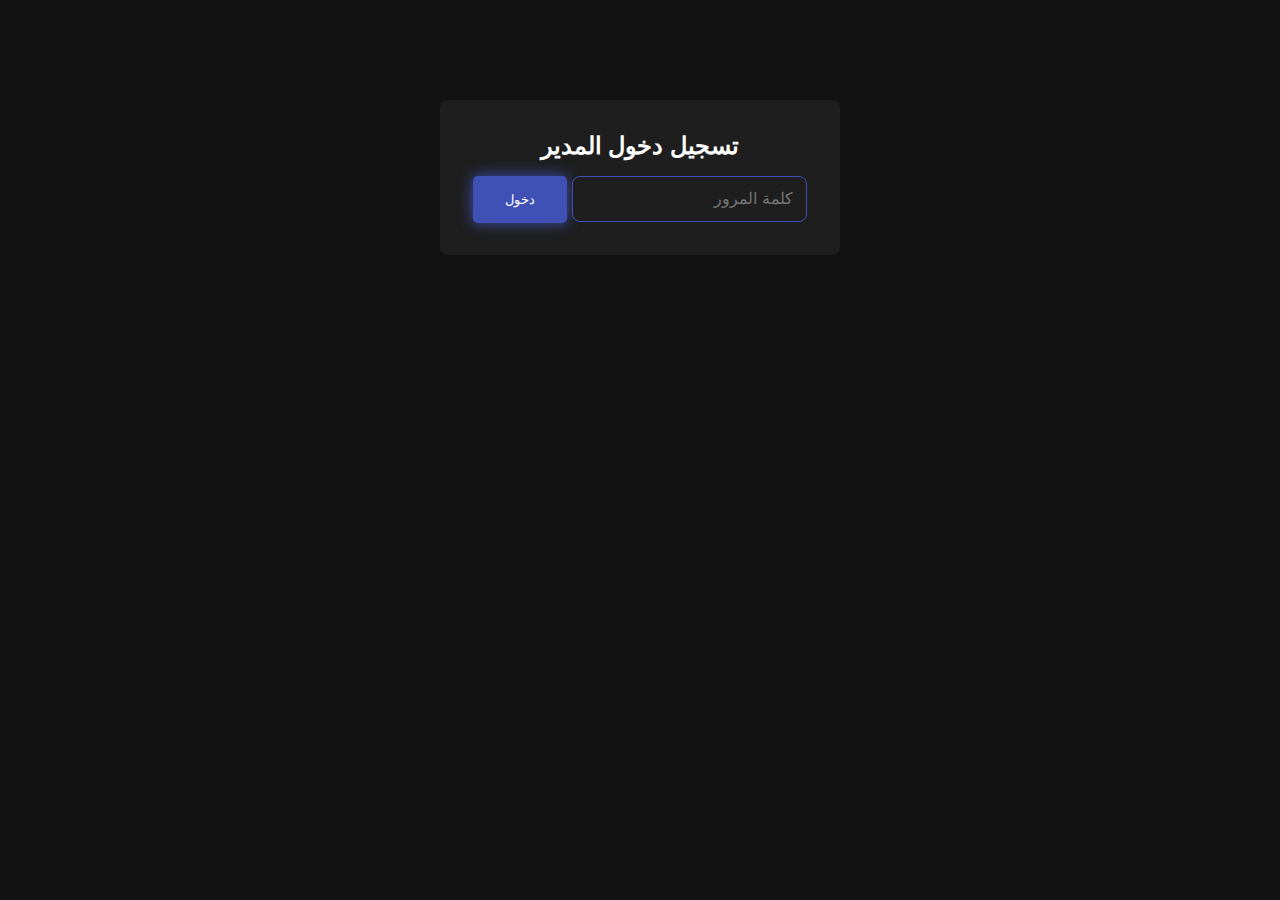
<file: admin.html>
<!DOCTYPE html>
<html dir="rtl" lang="ar" data-theme="dark">

    <head>
        <meta charset="UTF-8">
        <meta name="viewport" content="width=device-width, initial-scale=1.0">
        <title>لوحة التحكم</title>
        <link rel="stylesheet" href="styles.css">
        <link rel="stylesheet" href="admin.css">
    </head>

    <body>
        <div id="loginPanel" class="admin-login">
            <h2>تسجيل دخول المدير</h2>
            <input type="password" id="adminPassword" placeholder="كلمة المرور" class="form-input">
            <button onclick="login()" class="cta-button">دخول</button>
        </div>

        <div id="adminPanel" class="admin-panel" style="display: none;">
            <header>
                <nav>
                    <div class="logo">لوحة التحكم</div>
                    <button onclick="logout()" class="theme-toggle">تسجيل خروج</button>
                </nav>
            </header>

            <main>
                <div class="admin-sections">
                    <section class="admin-section orders-section">
                        <h2>الطلبات</h2>
                        <div class="orders-filters">
                            <button onclick="filterOrders('all')" class="filter-button active">جميع الطلبات</button>
                            <button onclick="filterOrders('pending')" class="filter-button">طلبات جديدة</button>
                            <button onclick="filterOrders('completed')" class="filter-button">طلبات مكتملة</button>
                        </div>
                        <div id="ordersList" class="admin-list">
                            <!-- Orders will be listed here -->
                        </div>
                    </section>
                    <section class="admin-section">
                        <h2>إدارة الكتب</h2>
                        <form id="bookForm" class="admin-form">
                            <input type="hidden" id="bookId">
                            <input type="text" id="bookTitle" placeholder="عنوان الكتاب" required>
                            <input type="text" id="bookAuthor" placeholder="المؤلف" required>
                            <input type="number" id="bookPrice" placeholder="السعر" required>
                            <input type="text" id="bookImage" placeholder="رابط الصورة" required>
                            <select id="bookCategory" required>
                                <!-- Categories will be added here -->
                            </select>
                            <button type="submit" class="cta-button">حفظ الكتاب</button>
                        </form>
                        <div id="booksList" class="admin-list">
                            <!-- Books will be listed here -->
                        </div>
                    </section>

                    <section class="admin-section">
                        <h2>إدارة الأقسام</h2>
                        <form id="categoryForm" class="admin-form">
                            <input type="hidden" id="categoryId">
                            <input type="text" id="categoryName" placeholder="اسم القسم" required>
                            <button type="submit" class="cta-button">حفظ القسم</button>
                        </form>
                        <div id="categoriesList" class="admin-list">
                            <!-- Categories will be listed here -->
                        </div>
                    </section>
                </div>
            </main>
        </div>

        <script src="admin.js"></script>
    </body>

</html>
</file>
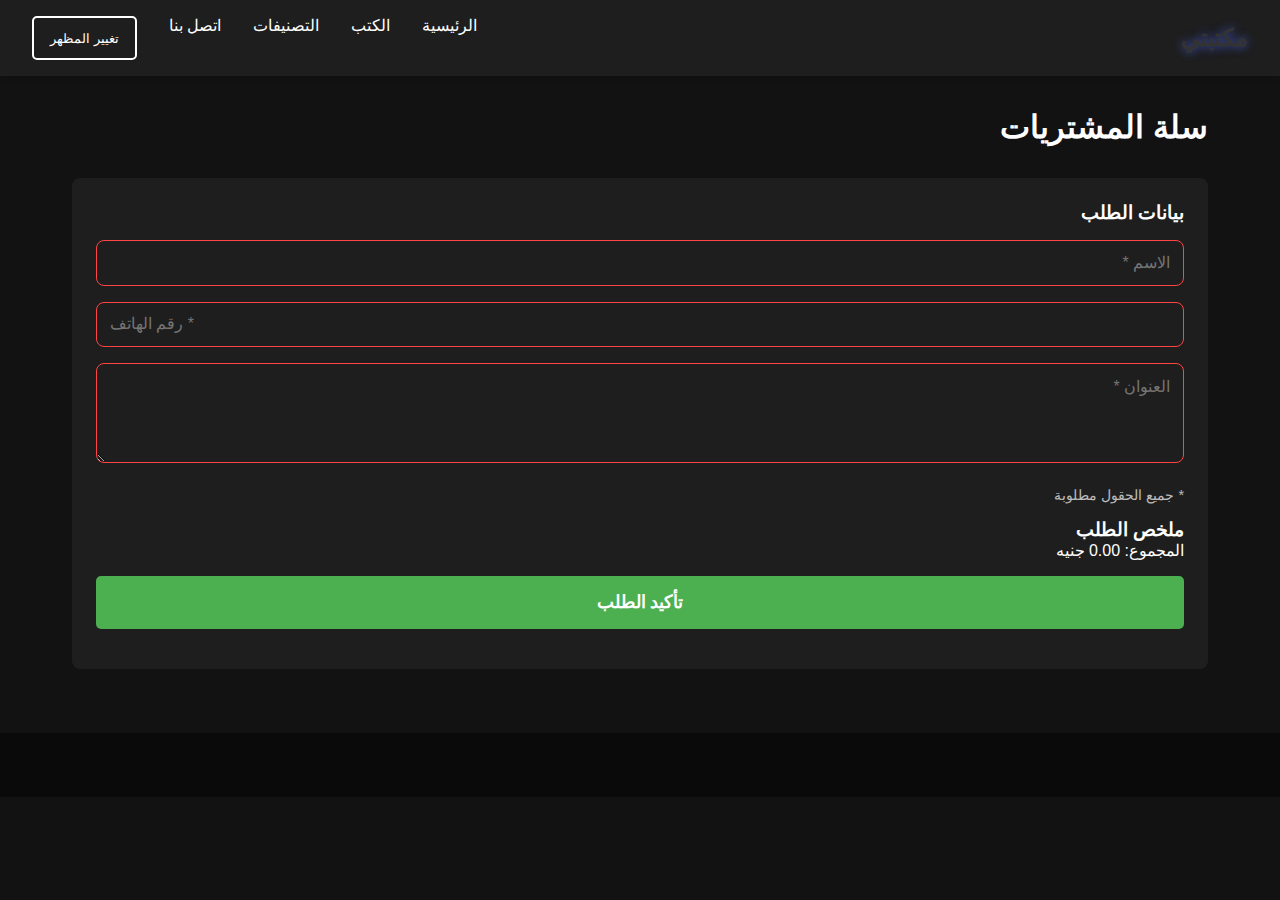
<file: cart.html>
<!DOCTYPE html>
<html dir="rtl" lang="ar" data-theme="dark">

    <head>
        <meta charset="UTF-8">
        <meta name="viewport" content="width=device-width, initial-scale=1.0">
        <title>سلة المشتريات</title>
        <link rel="stylesheet" href="styles.css">
    </head>

    <body>
        <header>
            <nav>
                <div class="logo">مكتبتي</div>
                <ul>
                    <li><a href="index.html">الرئيسية</a></li>
                    <li><a href="#books">الكتب</a></li>
                    <li><a href="#categories">التصنيفات</a></li>
                    <li><a href="#contact">اتصل بنا</a></li>
                    <li><button class="theme-toggle" onclick="toggleTheme()">تغيير المظهر</button></li>
                </ul>
            </nav>
        </header>

        <main>
            <section class="cart-section">
                <h1>سلة المشتريات</h1>
                <div id="cartItems" class="cart-items">
                    <!-- Cart items will be added here -->
                </div>
                <div class="cart-summary">
                    <h3>بيانات الطلب</h3>
                    <div class="order-form">
                        <input type="text" id="customerName" placeholder="الاسم *" class="form-input" required>
                        <input type="tel" id="customerPhone" placeholder="رقم الهاتف *" class="form-input" required>
                        <textarea id="customerAddress" placeholder="العنوان *" class="form-input" required></textarea>
                        <p class="required-notice">* جميع الحقول مطلوبة</p>
                    </div>
                    <h3>ملخص الطلب</h3>
                    <p>المجموع: <span id="cartTotal">0 جنيه</span></p>
                    <button class="confirm-button" onclick="confirmOrder()">تأكيد الطلب</button>
                </div>
            </section>
        </main>

        <footer>
            <!-- ...existing footer... -->
        </footer>

        <script src="script.js"></script>
    </body>

</html>
</file>
<file: styles.css>
:root {
    --bg-color: #f5f5f5;
    --text-color: #333;
    --card-bg: #fff;
    --nav-bg: #fff;
    --hero-bg: #e3f2fd;
    --glow-color: #2196f3;
}

[data-theme="dark"] {
    --bg-color: #121212;
    --text-color: #ffffff;
    --card-bg: #1e1e1e;
    --nav-bg: #1e1e1e;
    --hero-bg: #1a1a1a;
    --glow-color: #3f51b5;
}

* {
    margin: 0;
    padding: 0;
    box-sizing: border-box;
    font-family: 'Arial', sans-serif;
}

body {
    background-color: var(--bg-color);
    color: var(--text-color);
    transition: all 0.3s ease;
}

nav {
    background-color: var(--nav-bg);
    padding: 1rem 2rem;
    box-shadow: 0 2px 5px rgba(0, 0, 0, 0.1);
    display: flex;
    justify-content: space-between;
    align-items: center;
}

.logo {
    font-size: 1.5rem;
    font-weight: bold;
    color: #333;
    text-shadow: 0 0 10px var(--glow-color);
}

nav ul {
    display: flex;
    list-style: none;
    gap: 2rem;
}

nav a {
    text-decoration: none;
    color: var(--text-color);
}

.hero {
    text-align: center;
    padding: 4rem 2rem;
    background-color: var(--hero-bg);
}

.hero h1 {
    font-size: 2.5rem;
    margin-bottom: 1rem;
    text-shadow: 0 0 15px var(--glow-color);
}

.cta-button {
    padding: 1rem 2rem;
    background-color: #2196f3;
    color: white;
    border: none;
    border-radius: 5px;
    cursor: pointer;
    margin-top: 1rem;
    box-shadow: 0 0 15px var(--glow-color);
    transition: all 0.3s ease;
}

.cta-button:hover {
    transform: scale(1.05);
    box-shadow: 0 0 25px var(--glow-color);
}

.featured-books {
    padding: 2rem;
}

.books-grid {
    display: grid;
    grid-template-columns: repeat(auto-fit, minmax(250px, 1fr));
    gap: 2rem;
    padding: 2rem 0;
}

.book-card {
    background-color: var(--card-bg);
    padding: 1.5rem;
    border-radius: 8px;
    box-shadow: 0 2px 5px rgba(0, 0, 0, 0.1);
    text-align: center;
    transition: all 0.3s ease;
    border: 1px solid rgba(255, 255, 255, 0.1);
}

.book-card:hover {
    transform: translateY(-5px);
    box-shadow: 0 5px 15px var(--glow-color);
}

.book-card img {
    max-width: 200px;
    height: auto;
    margin-bottom: 1rem;
}

.book-image {
    width: 200px;
    height: 300px;
    margin: 0 auto 1rem auto;
    overflow: hidden;
    border-radius: 8px;
    box-shadow: 0 4px 8px rgba(0, 0, 0, 0.2);
}

.book-image img {
    width: 100%;
    height: 100%;
    object-fit: cover;
    transition: transform 0.3s ease;
}

.book-card:hover .book-image img {
    transform: scale(1.05);
}

.theme-toggle {
    background: none;
    border: 2px solid var(--text-color);
    color: var(--text-color);
    padding: 0.5rem 1rem;
    border-radius: 5px;
    cursor: pointer;
    transition: all 0.3s ease;
}

.theme-toggle:hover {
    box-shadow: 0 0 10px var(--glow-color);
}

footer {
    background-color: #0a0a0a;
    color: white;
    padding: 2rem;
    margin-top: 2rem;
}

.footer-content {
    max-width: 1200px;
    margin: 0 auto;
}

[data-theme="dark"] .book-card {
    box-shadow: 0 2px 10px rgba(0, 0, 0, 0.3);
}

[data-theme="dark"] .cta-button {
    background-color: #3f51b5;
}

.search-container {
    background-color: var(--nav-bg);
    padding: 1rem;
    text-align: center;
    box-shadow: 0 2px 5px rgba(0, 0, 0, 0.1);
}

.search-input {
    padding: 0.8rem;
    width: 50%;
    max-width: 500px;
    border: 2px solid var(--glow-color);
    border-radius: 5px;
    margin-left: 0.5rem;
    background-color: var(--card-bg);
    color: var(--text-color);
    font-size: 1rem;
}

.search-button {
    padding: 0.8rem 1.5rem;
    background-color: var(--glow-color);
    color: white;
    border: none;
    border-radius: 5px;
    cursor: pointer;
    transition: all 0.3s ease;
}

.search-button:hover {
    box-shadow: 0 0 15px var(--glow-color);
    transform: scale(1.05);
}

.no-results {
    text-align: center;
    padding: 2rem;
    color: var(--text-color);
}

[data-theme="dark"] .search-input {
    border-color: var(--glow-color);
}

.cart-button {
    background-color: var(--glow-color);
    color: white;
    padding: 0.5rem 1rem;
    border: none;
    border-radius: 5px;
    cursor: pointer;
    display: flex;
    align-items: center;
    gap: 0.5rem;
}

.cart-section {
    padding: 2rem;
    max-width: 1200px;
    margin: 0 auto;
}

.cart-items {
    margin: 2rem 0;
}

.cart-item {
    display: grid;
    grid-template-columns: auto 1fr auto auto;
    gap: 1rem;
    align-items: center;
    background-color: var(--card-bg);
    padding: 1rem;
    margin-bottom: 1rem;
    border-radius: 8px;
}

.cart-item img {
    width: 100px;
    height: auto;
}

.cart-item .remove-button {
    background-color: #ff4444;
    color: white;
    border: none;
    padding: 0.5rem;
    border-radius: 5px;
    cursor: pointer;
}

.cart-summary {
    background-color: var(--card-bg);
    padding: 1.5rem;
    border-radius: 8px;
    margin-top: 2rem;
}

.order-form {
    margin: 1rem 0;
    display: flex;
    flex-direction: column;
    gap: 1rem;
}

.form-input {
    padding: 0.8rem;
    border: 1px solid var(--glow-color);
    border-radius: 5px;
    background-color: var(--card-bg);
    color: var(--text-color);
    font-size: 1rem;
}

textarea.form-input {
    min-height: 100px;
    resize: vertical;
}

.whatsapp-button {
    display: flex;
    align-items: center;
    justify-content: center;
    gap: 0.5rem;
    background-color: #25D366;
    color: white;
    padding: 1rem;
    border: none;
    border-radius: 5px;
    cursor: pointer;
    width: 100%;
    margin: 1rem 0;
    transition: all 0.3s ease;
}

.whatsapp-button:hover {
    transform: scale(1.02);
    box-shadow: 0 0 15px rgba(37, 211, 102, 0.5);
}

.whatsapp-button img {
    width: 24px;
    height: 24px;
}

.required-notice {
    color: var(--text-color);
    opacity: 0.7;
    font-size: 0.9rem;
    margin-top: 0.5rem;
}

.checkout-whatsapp {
    font-size: 1.1rem;
    padding: 1.2rem;
    margin-top: 2rem;
    font-weight: bold;
}

.form-input:required:invalid {
    border-color: #ff4444;
}

.form-input:required:valid {
    border-color: #4CAF50;
}

.confirm-button {
    display: flex;
    align-items: center;
    justify-content: center;
    gap: 0.5rem;
    background-color: #4CAF50;
    color: white;
    padding: 1rem;
    border: none;
    border-radius: 5px;
    cursor: pointer;
    width: 100%;
    margin: 1rem 0;
    transition: all 0.3s ease;
    font-size: 1.1rem;
    font-weight: bold;
}

.confirm-button:hover {
    transform: scale(1.02);
    box-shadow: 0 0 15px rgba(76, 175, 80, 0.5);
}

.admin-link {
    display: flex;
    align-items: center;
    padding: 0.5rem 1rem;
    background-color: var(--glow-color);
    color: white !important;
    border-radius: 5px;
    transition: all 0.3s ease;
}

.admin-link:hover {
    transform: scale(1.05);
    box-shadow: 0 0 15px var(--glow-color);
}

@media screen and (max-width: 768px) {
    nav {
        flex-direction: column;
        padding: 1rem;
    }

    nav ul {
        flex-direction: column;
        width: 100%;
        text-align: center;
        margin-top: 1rem;
    }

    nav ul li {
        margin: 0.5rem 0;
    }

    .search-input {
        width: 100%;
        margin: 0 0 1rem 0;
    }

    .books-grid {
        grid-template-columns: 1fr;
    }

    .cart-item {
        grid-template-columns: 1fr;
        text-align: center;
    }

    .cart-item img {
        margin: 0 auto;
    }

    .admin-sections {
        grid-template-columns: 1fr;
    }
}

@media screen and (max-width: 480px) {
    .hero h1 {
        font-size: 2rem;
    }

    .book-image {
        width: 150px;
        height: 225px;
    }

    .cart-section {
        padding: 1rem;
    }

    .form-input,
    .search-input {
        font-size: 16px;
        /* Prevents zoom on iOS */
    }
}

/* Add vendor prefixes for better browser support */
.book-card,
.cart-item,
.search-input,
.form-input,
.admin-item {
    -webkit-border-radius: 8px;
    -moz-border-radius: 8px;
    border-radius: 8px;
}

.book-card:hover {
    -webkit-transform: translateY(-5px);
    -moz-transform: translateY(-5px);
    -ms-transform: translateY(-5px);
    transform: translateY(-5px);
}

/* Add touch-specific styles */
@media (hover: none) {

    .book-card:hover,
    .cta-button:hover {
        transform: none;
        box-shadow: none;
    }

    .book-card:active,
    .cta-button:active {
        transform: scale(0.98);
    }
}

/* Fix for iOS scrolling */
html,
body {
    -webkit-overflow-scrolling: touch;
    overflow-x: hidden;
}

/* Improve tap target sizes for mobile */
button,
.cart-button,
.admin-link {
    min-height: 44px;
    min-width: 44px;
}

/* Prevent text size adjustment on orientation change */
html {
    -webkit-text-size-adjust: 100%;
    -ms-text-size-adjust: 100%;
}
</file>
<file: admin.css>
.admin-login {
    max-width: 400px;
    margin: 100px auto;
    padding: 2rem;
    background-color: var(--card-bg);
    border-radius: 8px;
    text-align: center;
}

.admin-panel {
    min-height: 100vh;
    background-color: var(--bg-color);
}

.admin-sections {
    padding: 2rem;
    display: grid;
    gap: 2rem;
    grid-template-columns: repeat(auto-fit, minmax(300px, 1fr));
}

.admin-section {
    background-color: var(--card-bg);
    padding: 1.5rem;
    border-radius: 8px;
}

.admin-form {
    display: flex;
    flex-direction: column;
    gap: 1rem;
    margin-bottom: 2rem;
}

.admin-form input,
.admin-form select {
    padding: 0.8rem;
    border: 1px solid var(--glow-color);
    border-radius: 5px;
    background-color: var(--card-bg);
    color: var(--text-color);
}

.admin-list {
    display: flex;
    flex-direction: column;
    gap: 1rem;
}

.admin-item {
    display: flex;
    justify-content: space-between;
    align-items: center;
    padding: 1rem;
    background-color: var(--nav-bg);
    border-radius: 5px;
}

.admin-item-buttons {
    display: flex;
    gap: 0.5rem;
}

.edit-button {
    background-color: var(--glow-color);
    color: white;
    padding: 0.5rem 1rem;
    border: none;
    border-radius: 5px;
    cursor: pointer;
}

.delete-button {
    background-color: #ff4444;
    color: white;
    padding: 0.5rem 1rem;
    border: none;
    border-radius: 5px;
    cursor: pointer;
}

.orders-section {
    grid-column: 1 / -1;
}

.orders-filters {
    margin-bottom: 1rem;
    display: flex;
    gap: 1rem;
}

.filter-button {
    padding: 0.5rem 1rem;
    border: none;
    border-radius: 5px;
    cursor: pointer;
    background-color: var(--nav-bg);
    color: var(--text-color);
}

.filter-button.active {
    background-color: var(--glow-color);
    color: white;
}

.order-item {
    background-color: var(--card-bg);
    padding: 1rem;
    border-radius: 8px;
    margin-bottom: 1rem;
}

.order-header {
    display: flex;
    justify-content: space-between;
    align-items: center;
    margin-bottom: 1rem;
}

.order-details {
    margin-bottom: 1rem;
}

.order-items {
    border-top: 1px solid var(--glow-color);
    padding-top: 1rem;
    margin-bottom: 1rem;
}

.order-item-detail {
    padding: 0.5rem;
    background-color: var(--nav-bg);
    border-radius: 4px;
    margin-bottom: 0.5rem;
}

.order-actions {
    display: flex;
    gap: 1rem;
}

.complete-button {
    background-color: #4CAF50;
    color: white;
    padding: 0.5rem 1rem;
    border: none;
    border-radius: 5px;
    cursor: pointer;
}

.completed-tag {
    background-color: #4CAF50;
    color: white;
    padding: 0.5rem 1rem;
    border-radius: 5px;
    opacity: 0.7;
}

.pending {
    border-right: 4px solid #ff9800;
}

.completed {
    border-right: 4px solid #4CAF50;
}
</file>
